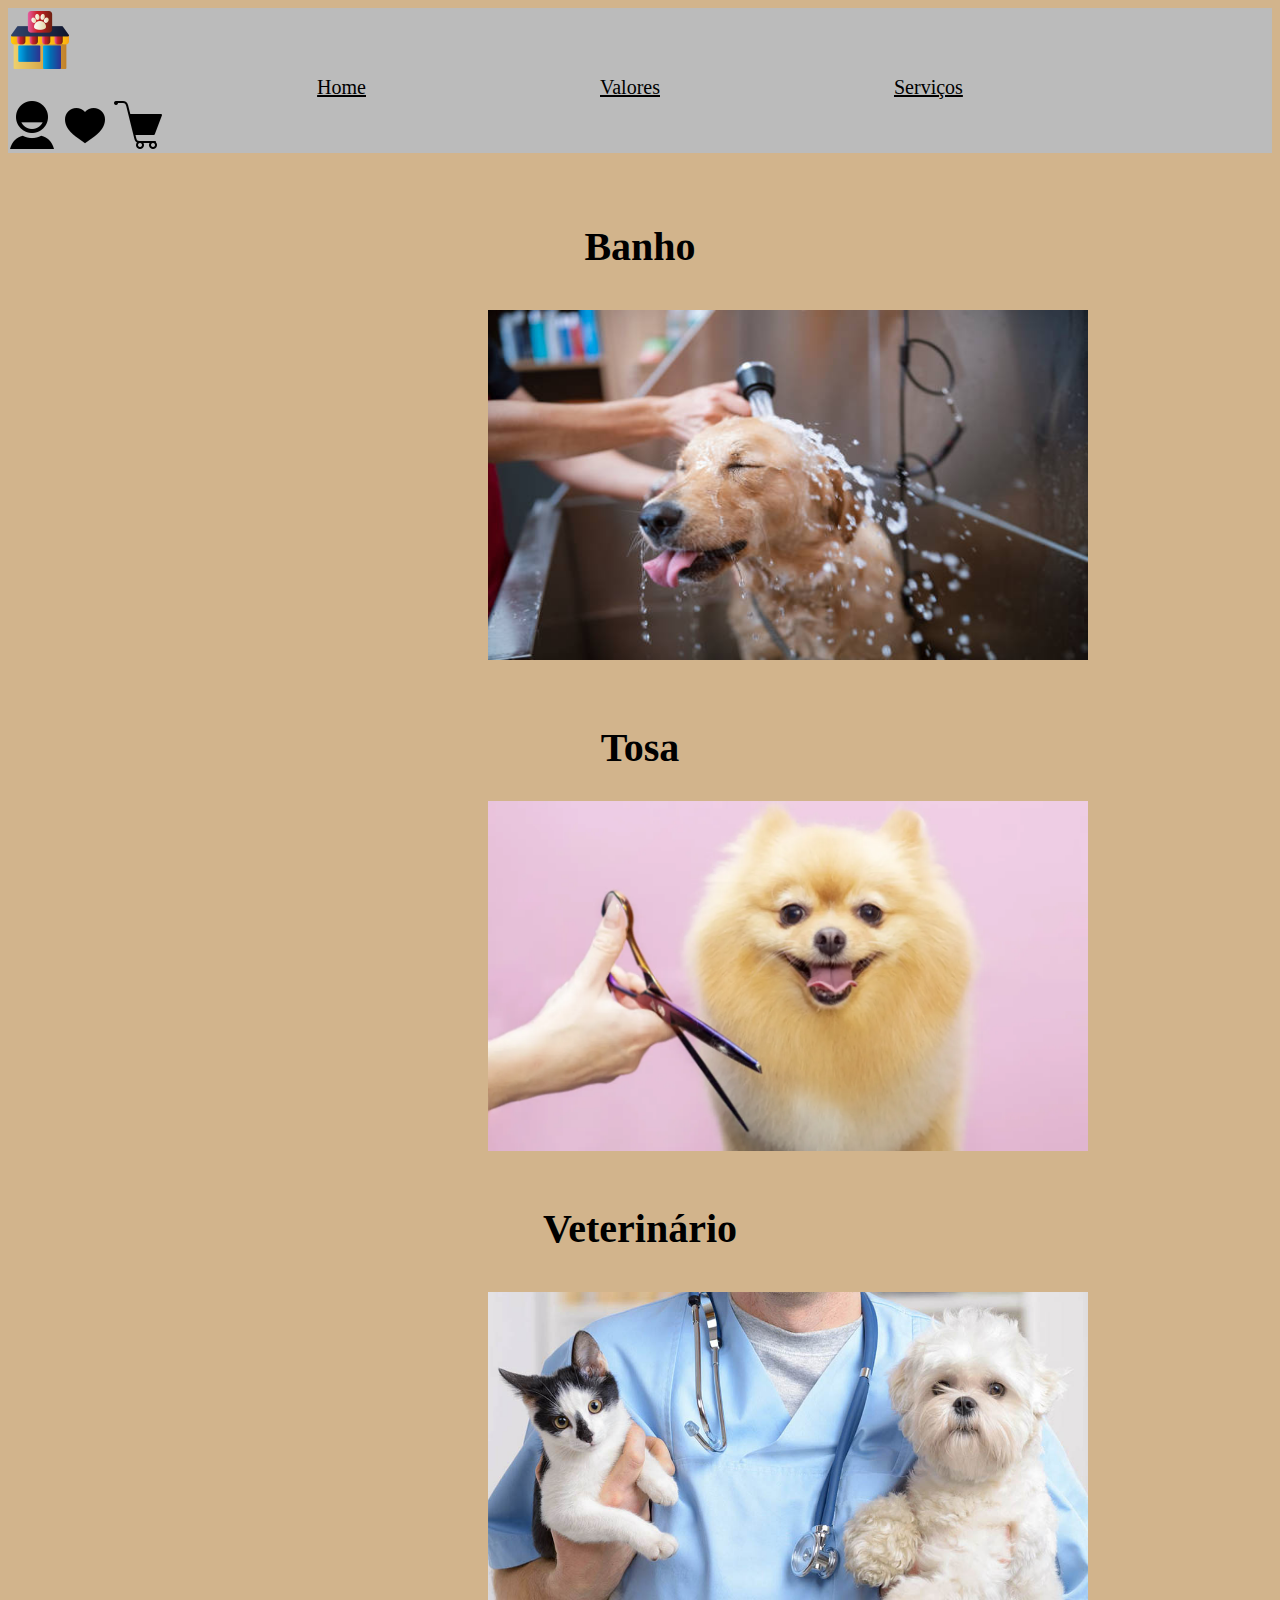
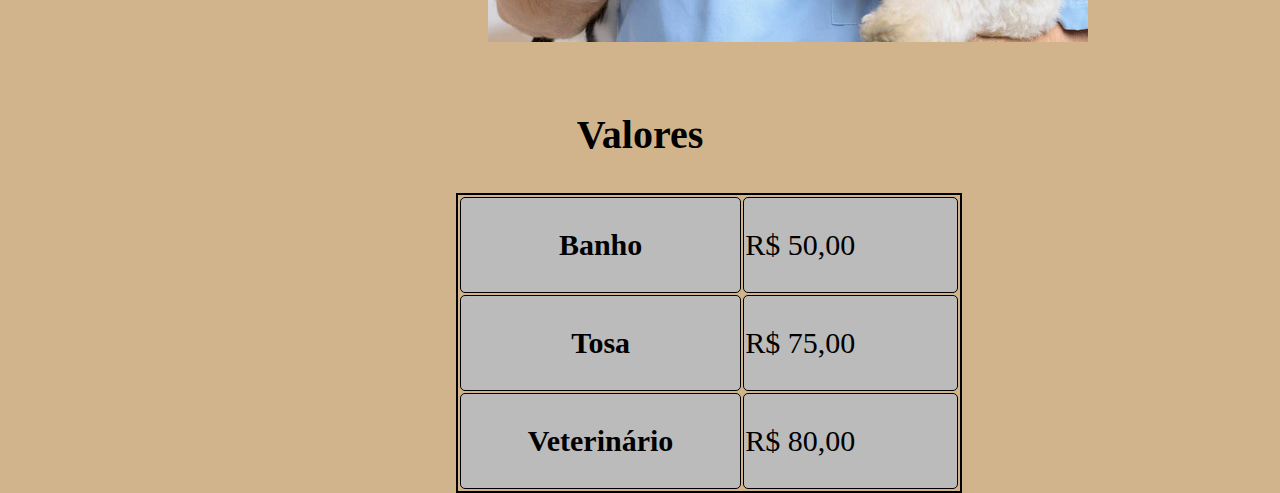
<file: sv.html>
<!DOCTYPE html>
<html lang="Pt-br">
<head>
    <meta charset="UTF-8">
    <meta http-equiv="X-UA-Compatible" content="IE=edge">
    <meta name="viewport" content="width=device-width, initial-scale=1.0">
    <link rel="stylesheet" href="https://cdn.jsdelivr.net/npm/bootstrap@4.6.2/dist/css/bootstrap.min.css" integrity="sha384-xOolHFLEh07PJGoPkLv1IbcEPTNtaed2xpHsD9ESMhqIYd0nLMwNLD69Npy4HI+N" crossorigin="anonymous">
    <title>Serviços</title>
    <link rel="stylesheet" href="css/sv.css">
</head>
<body>
    <header>
        <nav class="d-flex justify-content-between align-items-center pr-3 pt-2 pb-2 pl-3">
            <a href="index.html"><img src="img/petShop.png" alt="logo"></a>
            <ul>
                <li><a href="index.html">Home</a></li>
                <li><a href="#">Valores</a></li>
                <li><a href="#">Serviços</a></li>
            </ul>
        <div>
        <a href="#"><img src="img/login.png" alt="login"></a>
        <a href="#"><img src="img/favoritos.png" alt="favoritos"></a>
        <a href="#"><img src="img/carrinho.png" alt="carrinhos"></a>
    </div>
    </nav>
    </header>

    <main>
        <h3 id="bh">Banho</h3>
        <div id="banho" class="carousel slide" data-ride="carousel">
            <div class="carousel-inner">
                <div class="carousel-item active">
                    <img src="img/banho.jpg" alt="banho" height="350" width="600">
                </div>
            </div>
        </div>

        <h3 id="ts">Tosa</h3>
        <div id="tosa" class="carousel slide" data-ride="carousel">
            <div class="carousel-inner">
                <div class="carousel-item active">
                    <img src="img/tosa.jpg" alt="banho" height="350" width="600">
                </div>
            </div>
        </div>

        <h3 id="vt">Veterinário</h3>
        <div id="Veterinario" class="carousel slide" data-ride="carousel">
            <div class="carousel-inner">
                <div class="carousel-item active">
                    <img src="img/venterinario.jpg" alt="banho" height="350" width="600">
                </div>
            </div>
        </div>

        <h3 id="ser">Valores</h3>
        <table id="valores">
            <tr>
                <th>Banho</th>
                <td>R$ 50,00</td>
            </tr>
            <tr>
                <th>Tosa</th>
                <td>R$ 75,00</td>
            </tr>
            <tr>
                <th>Veterinário</th>
                <td>R$ 80,00</td>
            </tr>
        </table>
    </main>

    <footer>
        
    </footer>
    <script src="https://cdn.jsdelivr.net/npm/jquery@3.5.1/dist/jquery.slim.min.js" integrity="sha384-DfXdz2htPH0lsSSs5nCTpuj/zy4C+OGpamoFVy38MVBnE+IbbVYUew+OrCXaRkfj" crossorigin="anonymous"></script>
    <script src="https://cdn.jsdelivr.net/npm/bootstrap@4.6.2/dist/js/bootstrap.bundle.min.js" integrity="sha384-Fy6S3B9q64WdZWQUiU+q4/2Lc9npb8tCaSX9FK7E8HnRr0Jz8D6OP9dO5Vg3Q9ct" crossorigin="anonymous"></script>
</body>
</html>
</file>
<file: css/sv.css>
body{
    background-color: #D2B48C;
}
nav{
    background-color: #BBBBBB;
}
ul{
    list-style: none;
    margin: 0;
    padding: 0;
    text-align: center;
    display: block;
}
li{
    display: inline;
}
ul li a{
    padding-left: 115px;
    padding-right: 115px;
    color: black;
    font-size: 20px;
}
#login2{
    left: 1190px;
    bottom: 85px;
}
#favoritos2{
    left: 77rem;
    bottom: 85px;
}
#car2{
    left: 79rem;
    bottom: 85px;
}
#logo2{
    left: 5rem;
    top: 32px;
}
#bh{
    text-align: center;
    position: relative;
    top: 30px;
    font-size: 40px;
}
#banho{
    width: 49%;
    position: relative;
    left: 30rem;
    top: 30px;  
}
#ts{
    text-align: center;
    position: relative;
    top: 50px;
    font-size: 40px;
}
#tosa{
    width: 50%;
    position: relative;
    left: 30rem;
    top: 40px;
}
#vt{
    text-align: center;
    position: relative;
    top: 50px;
    font-size: 40px;
}
#Veterinario{
    width: 50%;
    position: relative;
    left: 30rem;
    top: 50px;
}
#ser{
    text-align: center;
    position: relative;
    top: 75px;
    font-size: 40px;
}
table{
    position: relative;
    left: 28rem;
    top: 70px;
    width: 40%;
    height: 300px;
    border: 2px solid;
    border-color: black;
}
th,td{  
    background-color: #BBBBBB;
    border: 1px solid;
    border-radius: 5px;
    font-size: 30px;
    
}
</file>
